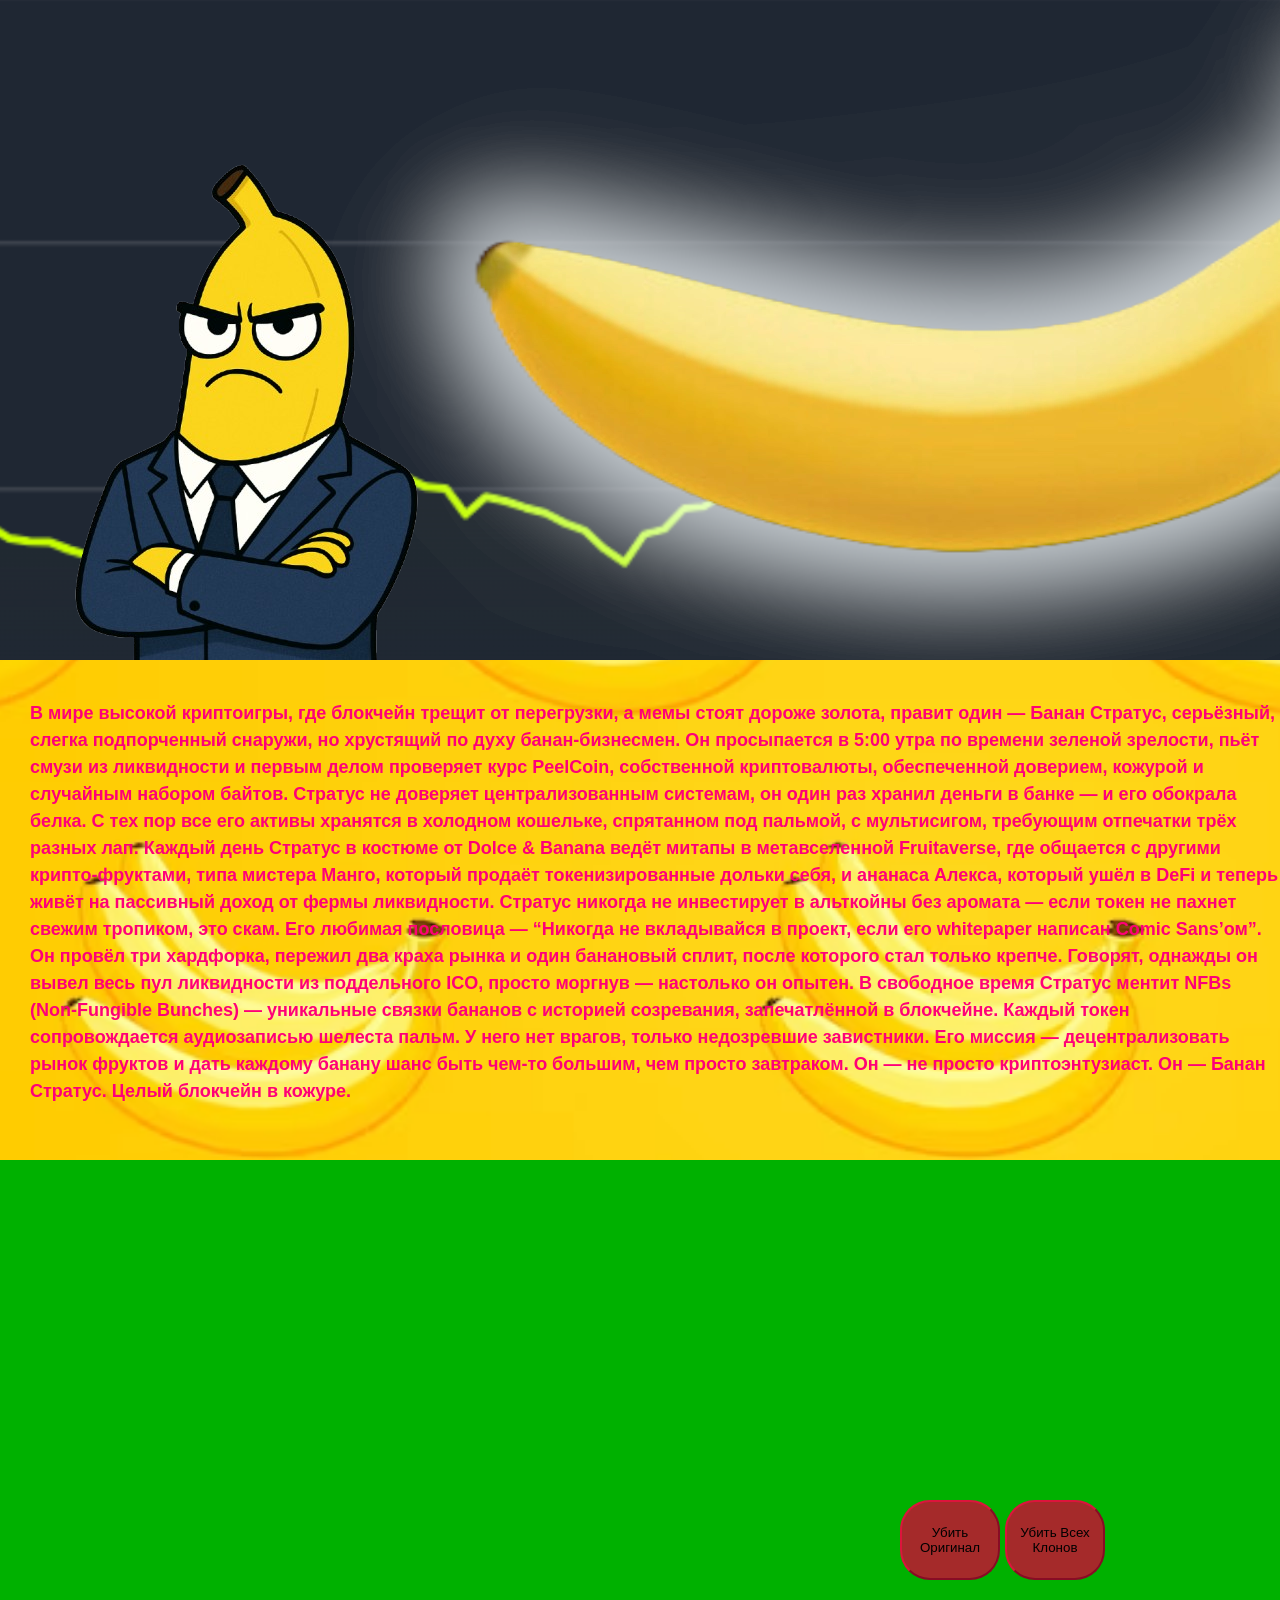
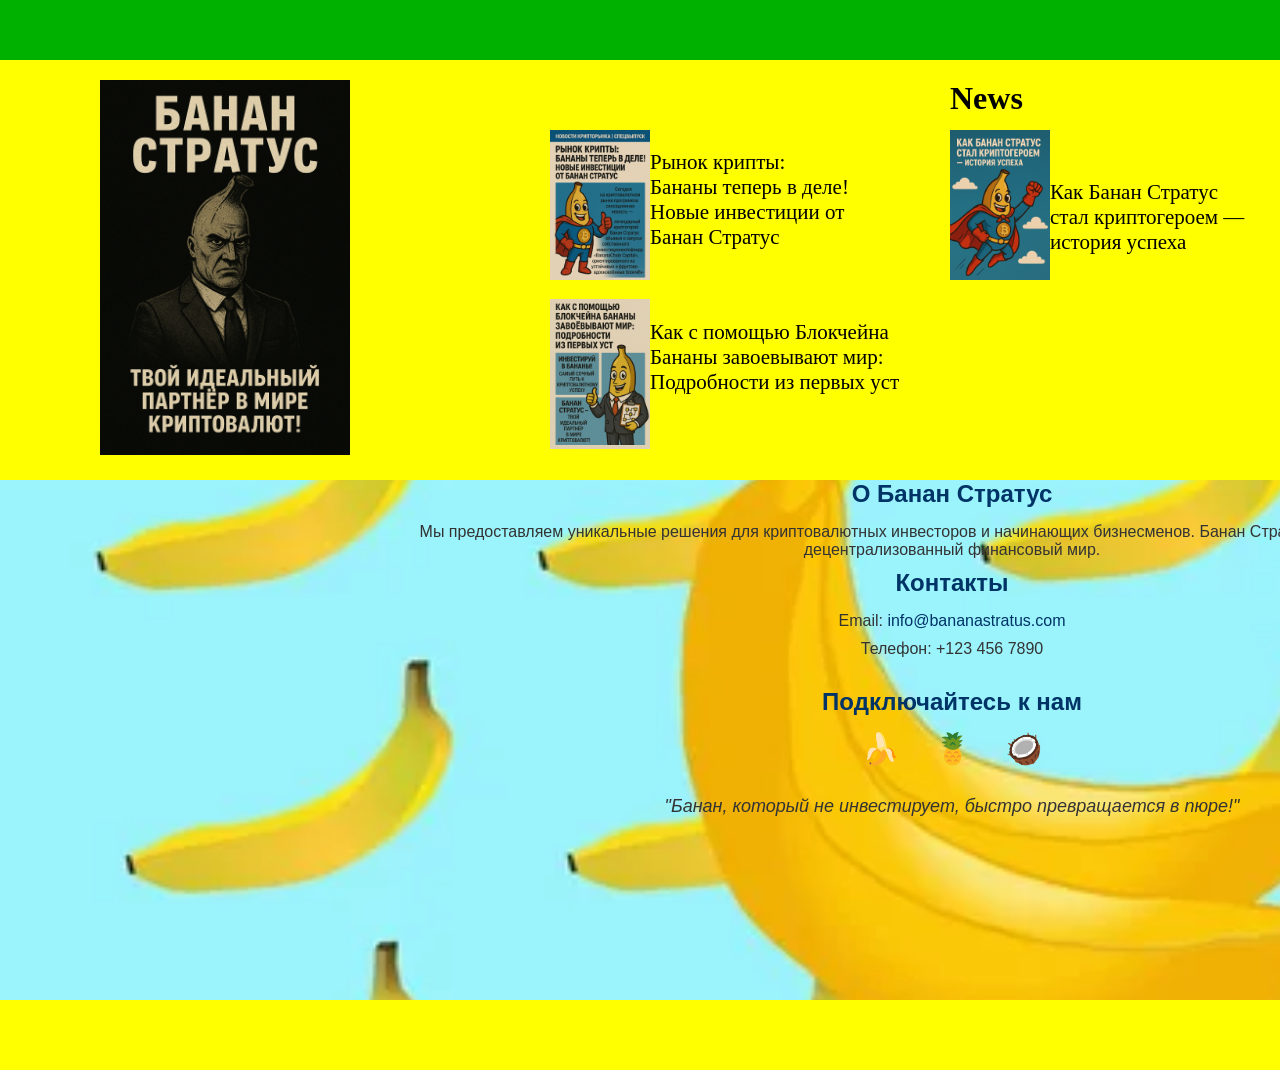
<file: index.html>
<!DOCTYPE html>
<html lang="en">
<head>
    <meta charset="UTF-8">
    <meta name="viewport" content="width=1920">
    <link rel="stylesheet" href="./style.css">
    <title>Banana</title>
</head>
<body>  
    <header>
        <div class="banana-header"></div>
        <div>
            <img class="ananad" src="./main-img/bananagym.png" alt="">
        </div>
    </header>
    <main>
        <section class="section1">
            <div class="banana-main-section1"></div>
            <h1 class="text-section1">В мире высокой криптоигры, где блокчейн трещит от перегрузки, а мемы стоят дороже золота, правит один — Банан Стратус, серьёзный, слегка подпорченный снаружи, но хрустящий по духу банан-бизнесмен. Он просыпается в 5:00 утра по времени зеленой зрелости, пьёт смузи из ликвидности и первым делом проверяет курс PeelCoin, собственной криптовалюты, обеспеченной доверием, кожурой и случайным набором байтов. Стратус не доверяет централизованным системам, он один раз хранил деньги в банке — и его обокрала белка. С тех пор все его активы хранятся в холодном кошельке, спрятанном под пальмой, с мультисигом, требующим отпечатки трёх разных лап.

Каждый день Стратус в костюме от Dolce & Banana ведёт митапы в метавселенной Fruitaverse, где общается с другими крипто-фруктами, типа мистера Манго, который продаёт токенизированные дольки себя, и ананаса Алекса, который ушёл в DeFi и теперь живёт на пассивный доход от фермы ликвидности. Стратус никогда не инвестирует в альткойны без аромата — если токен не пахнет свежим тропиком, это скам. Его любимая пословица — “Никогда не вкладывайся в проект, если его whitepaper написан Comic Sans’ом”.

Он провёл три хардфорка, пережил два краха рынка и один банановый сплит, после которого стал только крепче. Говорят, однажды он вывел весь пул ликвидности из поддельного ICO, просто моргнув — настолько он опытен. В свободное время Стратус ментит NFBs (Non-Fungible Bunches) — уникальные связки бананов с историей созревания, запечатлённой в блокчейне. Каждый токен сопровождается аудиозаписью шелеста пальм.

У него нет врагов, только недозревшие завистники. Его миссия — децентрализовать рынок фруктов и дать каждому банану шанс быть чем-то большим, чем просто завтраком. Он — не просто криптоэнтузиаст. Он — Банан Стратус. Целый блокчейн в кожуре.</h1>
        </section>
        
        <section class="section2">
            <div class="bgc-green"></div>
            <img class="rotating-image original" src="./main-img/banana.png" alt="">
        </section>
        <section class="section3">
            <div class="bgc-yellow"></div>
            <div class="button-killer">
                 <button class="kill-button">Убить Всех Клонов</button>
                 <button class="kill-button-orig">Убить Оригинал</button>
                 <div class="news">
                    <img class="ad-2" src="./main-img/ad-1.png" alt="">
                    <img class="ad-1" src="./main-img/ad-2.png" alt="">
                    <h1 class="text-news">News</h1>
                    <a class="more-news" href="https://www.gazeta.uz/ru/">More news-></a>
                    <p class="news-tem">Как Банан Стратус<br> стал криптогероем — история успеха</p>
                    <p class="news-tem1">Рынок крипты: <br> Бананы теперь в деле! <br> Новые инвестиции от <br>Банан Стратус</p>
                    <p class="news-tem2">Как с помощью Блокчейна<br> Бананы завоевывают мир: <br> Подробности из первых уст</p>
                    <img class="ingnews" src="./main-img/news1.png" alt="">
                    <img class="imgnews" src="./main-img/news2.png" alt="">
                    <img class="ibgnews" src="./main-img/news3.png" alt="">
                 </div>
            </div>          
        </section>
    </main>
    <footer>
    <div class="banana-bgc-footer"> <!-- Добавляем твой div -->
        <div class="banana-footer">
            <div class="footer-content">
                <!-- Секция о сайте -->
                <div class="about-section">
                    <h2>О Банан Стратус</h2>
                    <p>Мы предоставляем уникальные решения для криптовалютных инвесторов и начинающих бизнесменов. Банан Стратус — это новый взгляд на децентрализованный финансовый мир.</p>
                </div>

                <!-- Секция с контактами -->
                <div class="contact-section">
                    <h2>Контакты</h2>
                    <p>Email: <a href="mailto:info@bananastratus.com">info@bananastratus.com</a></p>
                    <p>Телефон: +123 456 7890</p>
                </div>

                <!-- Секция социальных сетей с эмодзи -->
                <div class="social-section">
                    <h2>Подключайтесь к нам</h2>
                    <div class="social-icons">
                        <span class="social-icon">🍌</span>
                        <span class="social-icon">🍍</span>
                        <span class="social-icon">🥥</span>
                    </div>
                </div>

                <!-- Секция цитаты -->
                <div class="quote-section">
                    <p class="footer-quote">"Банан, который не инвестирует, быстро превращается в пюре!"</p>
                </div>
            </div>
        </div>
    </div>
</footer>


    <script src="./script.js"></script>
</body>
</html>
</file>
<file: style.css>
* {
  margin: 0;
  padding: 0;
  box-sizing: border-box;
}

body, html {
  background-color: yellow;
  height: 100%;
  margin: 0;
  padding: 0;
}
  /*header*/
.banana-header {
    background-image: url('./main-img/banana-header.png');
    background-size: cover;
    background-repeat: no-repeat;
    background-position: center;
    width: 1920px;
    margin-top: -70px;
    height: 800px;
    margin-left: -8px;
}
.ananad {
    position: absolute;
    top: 160px;
    z-index: 2;
}
    /*main*/

        /*section1*/
.banana-main-section1 {
    background-image: url('./main-img/banana-main.avif');
    background-size: cover;
    background-repeat: no-repeat;
    background-position: center;
    width: 1920px;
    margin-top: -70px;
    height: 500px;
    margin-left: -8px;
}
.text-section1 {
    position: absolute;
    z-index: 2;
    top: 700px;
    left: 30px;
    color: #ff0077;
    font-family: 'Roboto', sans-serif;
    font-size: 18px; 
    line-height: 1.5;
}

        /*section2*/
.bgc-green {
    background-color: rgb(0, 177, 0);
    width: 1920px;
    height: 500px;
}
.rotating-image.clone {
  animation: spin 20s linear infinite, moveRandom 30s ease-in-out infinite;
  opacity: 1;
  z-index: 10;
}

/* Новая хаотичная анимация */
@keyframes moveRandom {
  0%   { top: 5%; left: 5%; }
  25%  { top: 50%; left: 90%; }
  50%  { top: 70%; left: 10%; }
  75%  { top: 30%; left: 80%; }
  100% { top: 5%; left: 5%; }
}

.section2 {
  position: relative;
  height: 500px;
  overflow: hidden;
}

.rotating-image {
  position: absolute;
  width: 200px;
  height: auto;
  opacity: 0;
}


.rotating-image.active {
  animation: spin 20s linear infinite, moveAround 30s ease-in-out infinite;
  opacity: 1;
  z-index: 10;
}

@keyframes spin {
  from { transform: rotate(0deg); }
  to   { transform: rotate(360deg); }
}

@keyframes moveAround {
  0%   { top: 10%; left: 10%; }
  20%  { top: 30%; left: 70%; }
  40%  { top: 60%; left: 20%; }
  60%  { top: 40%; left: 80%; }
  80%  { top: 70%; left: 30%; }
  100% { top: 10%; left: 10%; }
}


        /*section3*/
.bgc-yellow {
    background-color: yellow;
    width: 1920px;
    height: 500px;
}
.text-news {
    position: absolute;
    font-family: Georgia, 'Times New Roman', Times, serif;
    font-size: xx-large;
    color: #000000;
    top: 1680px;
    left: 950px;
    z-index: 2;
}
.news-tem {
    position: absolute;
    font-size: 21px;
    font-family: Georgia, 'Times New Roman', Times, serif;
    top: 1780px;
    left: 1050px;
    z-index: 2;
}
.news-tem1 {
    position: absolute;
    font-size: 21px;
    font-family: Georgia, 'Times New Roman', Times, serif;
    top: 1750px;
    left: 650px;
    z-index: 2;
}
.ad-1 {
    position: absolute;
    width: 250px;
    height: auto;
    z-index: 2;
    top: 1680px;
    left: 100px;
}
.ad-2 {
    position: absolute;
    width: 200px;
    height: auto;
    z-index: 2;
    top: 1800px;
    left: 1500px;
}
.more-news {
    position: absolute;
    font-family: Georgia, 'Times New Roman', Times, serif;
    font-size: xx-large;
    color: #000000;
    top: 1680px;
    left: 1450px;
    z-index: 2;
}
.news-tem2 {
    position: absolute;
    font-size: 21px;
    font-family: Georgia, 'Times New Roman', Times, serif;
    top: 1920px;
    left: 650px;
    z-index: 2;
}
.imgnews {
    position: absolute;
    width: 100px;
    height: auto;
    z-index: 2;
    top: 1730px;
    left: 950px;
}
.ingnews {
    position: absolute;
    width: 100px;
    height: auto;
    z-index: 2;
    top: 1730px;
    left: 550px;
}
.ibgnews {
    position: absolute;
    width: 100px;
    height: auto;
    z-index: 2;
    top: 1899px;
    left: 550px;
}

.kill-button {
    position: absolute;
    left: 1005px;
    top: 1500px;
    background-color: brown;
    width: 100px;
    height: 80px;
    border-radius: 30px;
    border-color: crimson;
    z-index: 2;
}
.kill-button-orig {
    position: absolute;
    left: 900px;
    top: 1500px;
    background-color: brown;
    width: 100px;
    height: 80px;
    border-radius: 30px;
    border-color: crimson;
    z-index: 2;
}
    /*footer*/

.banana-bgc-footer {
    background-image: url('./main-img/banana-footer.jpg');
    background-size: cover;
    background-repeat: no-repeat;
    background-position: center;
    width: 1920px;
    margin-top: -80px;
    height: 520px;
    margin-left: -8px;
}
.banana-footer {
    color: #000000; 
    font-family: 'Roboto', sans-serif;
}

/* Контент футера */
.footer-content {
    max-width: 1200px;
    margin: 0 auto;
    text-align: center;
}

/* Секции футера */
footer h2 {
    font-size: 24px;
    color: #003366; 
    margin-bottom: 15px;
}

footer p {
    font-size: 16px;
    color: #333333; 
    margin-bottom: 10px;
}

/* Контактная секция */
.contact-section a {
    color: #003366;
    text-decoration: none;
}

.contact-section a:hover {
    text-decoration: underline;
}

/* Социальные иконки */
.social-section {
    margin: 30px 0;
}

.social-icons {
    margin-top: 15px;
}

.social-icon {
    font-size: 30px;
    margin: 0 15px;
    cursor: pointer;
    transition: transform 0.3s ease;
}

.social-icon:hover {
    transform: scale(1.2); 
}

/* Цитата */
.footer-quote {
    font-style: italic;
    color: #333333;
    margin-top: 15px;
    font-size: 18px;
}

/* Мобильная версия */
@media (max-width: 600px) {
    footer {
        padding: 20px 10px;
    }

    footer h2 {
        font-size: 20px;
    }

    footer p, .footer-quote {
        font-size: 14px;
    }

    .social-icon {
        font-size: 25px;
    }
}
</file>
